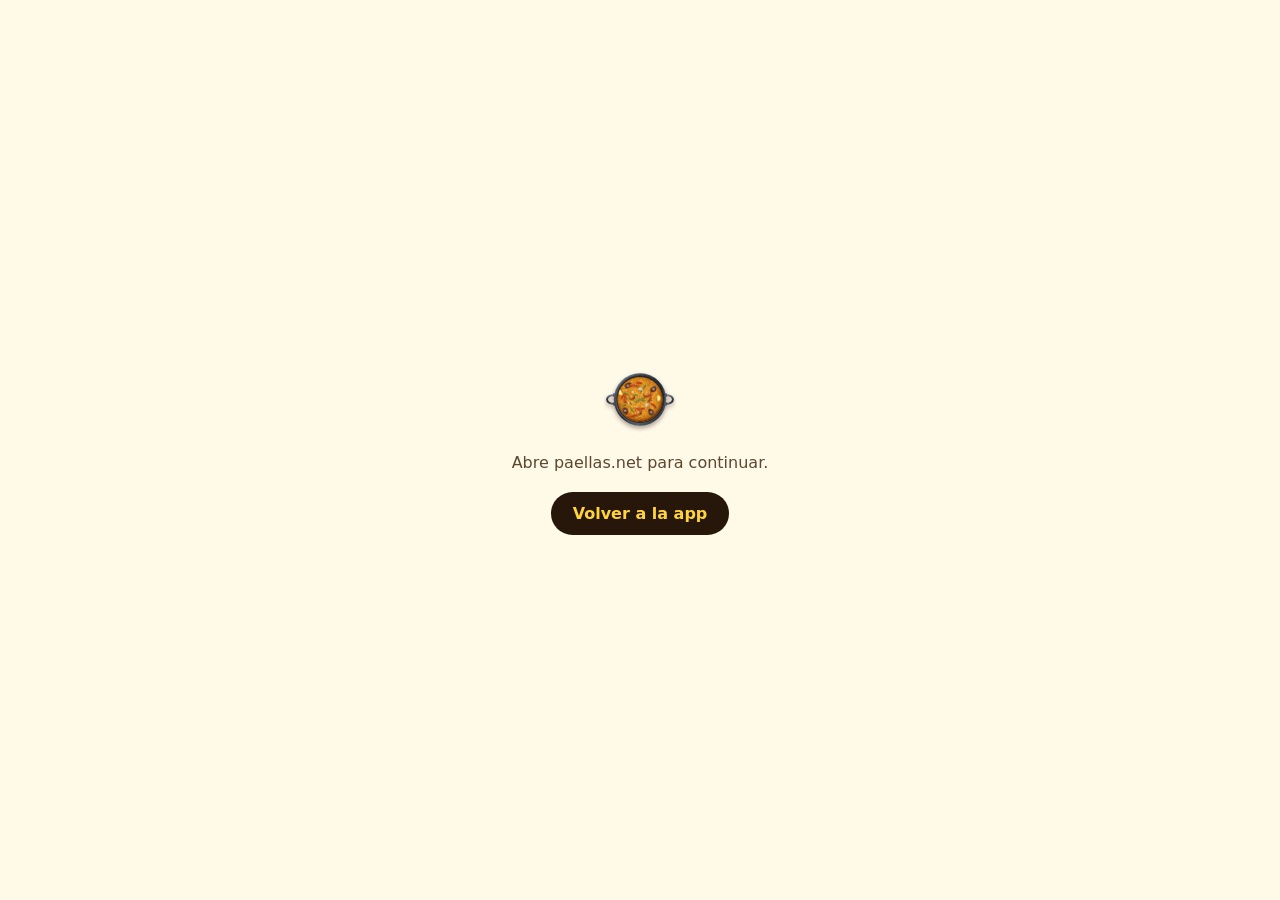
<file: app-auth.html>
<!doctype html>
<html lang="es">
<head>
  <meta charset="utf-8">
  <meta name="viewport" content="width=device-width, initial-scale=1">
  <meta name="referrer" content="no-referrer">
  <meta name="robots" content="noindex">
  <meta name="theme-color" content="#FFD43B">
  <title>paellas.net</title>
  <link rel="icon" type="image/svg+xml" href="paella.svg">
  <style>
    body {
      margin: 0; min-height: 100vh; display: grid; place-items: center; padding: 24px;
      box-sizing: border-box; background: #FFF9E8; color: #26170A; text-align: center;
      font-family: system-ui, -apple-system, "Segoe UI", Roboto, sans-serif;
    }
    p { margin: 16px 0 0; font-size: 1rem; color: #5C4730; }
    a {
      display: inline-block; margin-top: 20px; padding: 12px 22px; border-radius: 999px;
      background: #26170A; color: #FFD43B; font-weight: 600; text-decoration: none;
    }
    [hidden] { display: none; }
  </style>
</head>
<body>
  <main>
    <img src="paella.svg" width="72" height="67" alt="">
    <p id="message">Volviendo a paellas.net…</p>
    <a id="back" href="./" hidden>Volver a la app</a>
  </main>
  <script>
    // Google sign-in for the Android app (android/README.md): Google redirects
    // the Chrome Custom Tab to https://paellas.net, whose early script sends the
    // result here, and this page hands it to the app only (by package) as
    // paellas://auth?... The token is in the URL fragment, so it never reaches a
    // server; the app's page checks the state.
    (function () {
      var raw = location.hash.length > 1 ? location.hash.slice(1) : location.search.slice(1);
      history.replaceState(null, "", location.pathname);
      if (!raw) {
        document.getElementById("message").textContent = "Abre paellas.net para continuar.";
        document.getElementById("back").hidden = false;
        return;
      }
      var target = "intent://auth?" + raw + "#Intent;scheme=paellas;package=com.inhouse.paellas;end";
      var back = document.getElementById("back");
      back.href = target;
      back.hidden = false;
      location.replace(target);
    })();
  </script>
</body>
</html>
</file>
